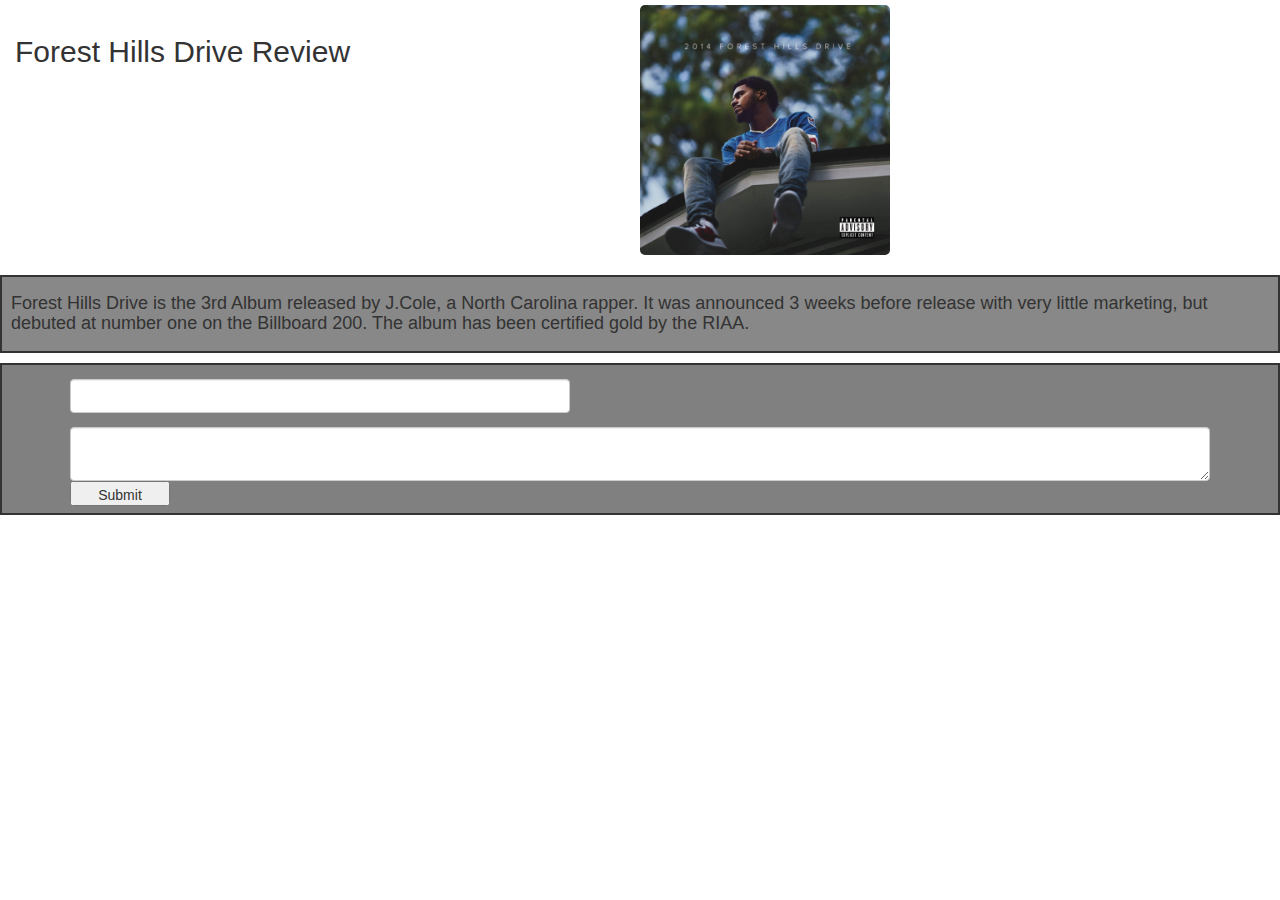
<file: reviewer/index.html>
<!DOCTYPE html>
<html lang="en">
<head>
    <meta charset="utf-8">

    <!-- viewport declaration for mobile devices -->
    <meta name="viewport" content="width=device-width, initial-scale=1">

    <!-- page information -->
    <meta name="Forest Hills Review" content="Reviews for JColes recent album forest hills drive">
    <!-- icon made by Freepik -->
    <meta name="author" content="Mitchell Amundsen">
    <title>Forest Hills Drive Reviews</title>

    <link rel="shortcut icon" href="images/star175.png">
    <link rel="stylesheet" href="reviewStyle.css">
    <link rel="stylesheet" href="https://maxcdn.bootstrapcdn.com/bootstrap/3.3.5/css/bootstrap.min.css">
    <link href="raty-2.7.0/lib/jquery.raty.css" rel="stylesheet">


</head>
<body>
    <h2 class="container, col-sm-6" id="headline">Forest Hills Drive Review</h2>
    <div class="container-fluid" id="albumSpace">
        <a href="https://www.youtube.com/watch?v=W05dzy1Khic"><img id="album" src="images/forest.jpeg"/></a>
    </div>
    <!-- average stars -->
    <div id="stars" class="container"></div>

    <h4 id="info" class="container-fluid">Forest Hills Drive is the 3rd Album released by J.Cole, a North Carolina rapper. It was announced 3 weeks before release with very little marketing, but debuted at number one on the Billboard 200. The album has been certified gold by the RIAA. </h4>

   <!--  form for inputing data -->
    <div id="form">
        <form id="informationForm">
            <div id="starInput" class="container"></div>
            <div id="title" class="container">
                <input class="form-control" id="titleInput" type="text">
            </div> 
            <div id="paragraph" class="container">     
                <textarea class="form-control" id="paragraphInput" type="text"></textarea>
            </div>
            <div class="container">
                <button type="submit" class="container" id="submit">Submit</button>
            </div>
        </form>
    </div>
    <br></br>

    <!-- area for saved reviews -->
    <div id="previousReviews"></div>
    


    
    <!-- jQuery library -->
    <script src="https://code.jquery.com/jquery-2.1.4.min.js"></script>
    
    <!-- Parse.com library -->
    <script src="https://www.parsecdn.com/js/parse-1.6.0.min.js"></script>

    <script src="reviews.js"></script>

    <script src="raty-2.7.0/lib/jquery.raty.js"></script>

</body>
</html>
</file>
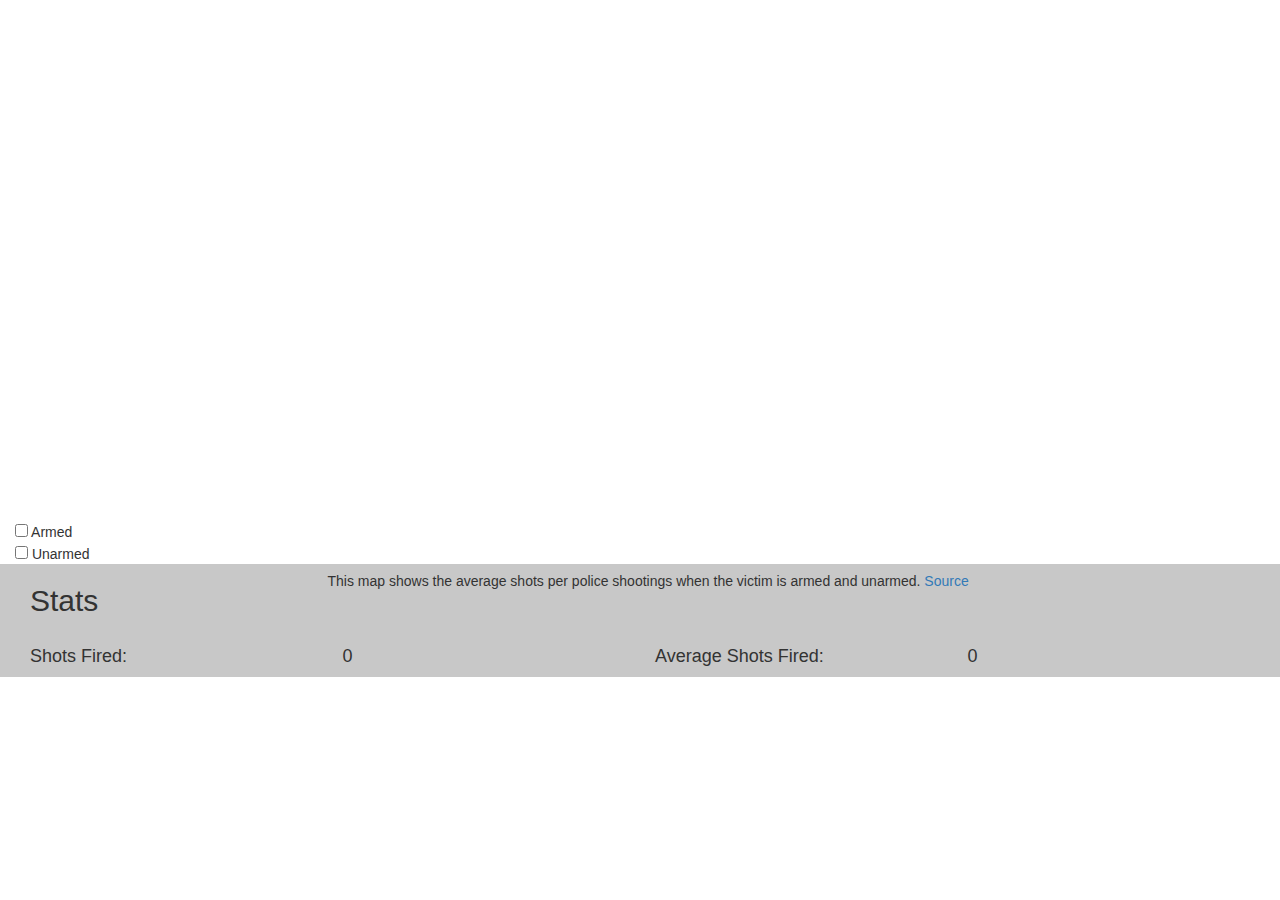
<file: shooting-map/index.html>
<!DOCTYPE html>
<html lang="en">
<head>
    <meta charset="utf-8">

    <!-- viewport declaration for mobile devices -->
    <meta name="viewport" content="width=device-width, initial-scale=1.0">

    <!-- page information -->
    <meta name="description" content="...page description...">
    <meta name="author" content="...your name...">
    <title>Police Shootings</title>

    <!-- Leaflet stylesheet -->
    <link rel="stylesheet" href="http://cdn.leafletjs.com/leaflet-0.7.5/leaflet.css" />

    <!-- your stylesheet -->
    <link rel="stylesheet" href="css/main.css"/>
    <link rel="stylesheet" href="https://maxcdn.bootstrapcdn.com/bootstrap/3.3.5/css/bootstrap.min.css">

    <!-- page icon -->
    <link rel="icon" href="img/page-icon.png"/></head>
<body>

    <div id="map-container" class="container-fluid"></div>
    <div id="break"></div>

    <!-- MORE HTML GOES HERE -->
    <div id="boxes" class="container-fluid">
        <input type="checkbox" id = "armed" class="container-fluid"> Armed </input>
        <div></div>
        <input type="checkbox" id = "unarmed" class="container-fluid"> Unarmed </input>

    </div>

    <div class="container-fluid" id="stats">
        <h2 class="col-sm-3"> Stats </h2>
        <h5 class= "container-fluid"> This map shows the average shots per police shootings when the victim is armed and unarmed.  <a href="https://docs.google.com/spreadsheets/d/1cEGQ3eAFKpFBVq1k2mZIy5mBPxC6nBTJHzuSWtZQSVw/edit?usp=sharing"> Source </a></h5> 


        <h4 class="col-sm-3">Shots Fired: </h4>
        <h4 class="col-sm-3" id ="shots">0</h4>
        <h4 class="col-sm-3">Average Shots Fired: </h4>
        <h4 class="col-sm-3" id = "shotsavg">0</h4>
    </div>

    <!-- jQuery library -->
    <script src="http://code.jquery.com/jquery-2.1.4.min.js"></script>

    <!-- Leaflet library -->
    <script src="http://cdn.leafletjs.com/leaflet-0.7.5/leaflet.js"></script>

    <!-- your script file -->
    <script src="js/app.js"></script>
    <!-- LOAD YOUR SCRIPT FILE HERE -->
</body>
</html>
</file>
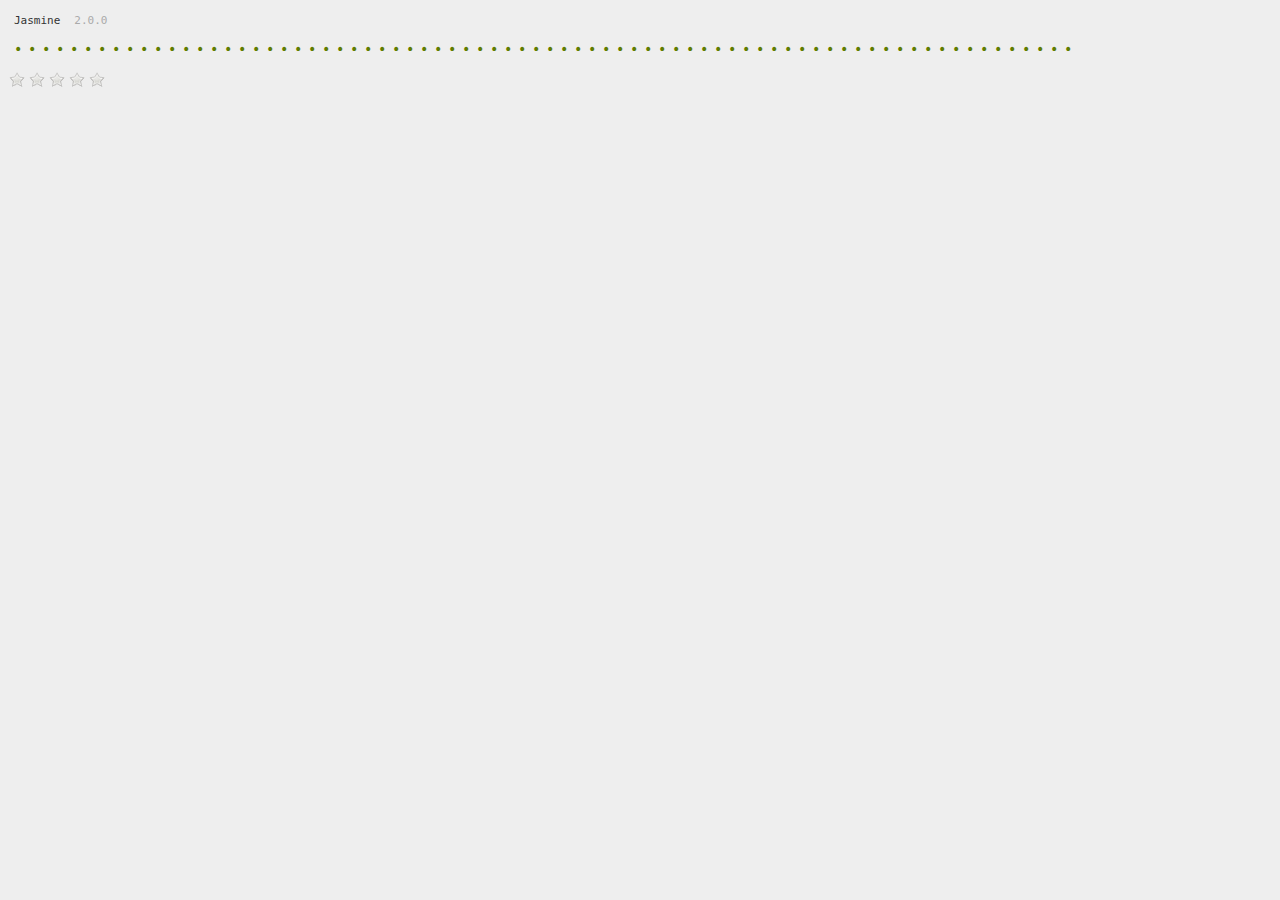
<file: reviewer/raty-2.7.0/spec/run.html>
<!DOCTYPE html>

<html>
<head>
  <meta charset="utf-8">
  <title>http://wbotelhos.com/labs</title>

  <!-- jquery -->
  <script src="../vendor/jquery.js"></script>

  <!-- jasmine -->
  <link rel="stylesheet" href="lib/jasmine.css">

  <script src="lib/jasmine.js"></script>
  <script src="lib/jasmine-html.js"></script>
  <script src="lib/boot.js"></script>

  <!-- plugins -->
  <script src="lib/jasmine-jquery.js"></script>

  <!-- libs -->
  <script src="../lib/jquery.raty.js"></script>

  <!-- helpers -->
  <script src="lib/helper.js"></script>

  <!-- specs -->
  <script src="options_spec.js"></script>

  <script src="cancel_spec.js"></script>
  <script src="cancelhint_spec.js"></script>
  <script src="cancelon_spec.js"></script>
  <script src="cancelplace_spec.js"></script>
  <script src="click_spec.js"></script>
  <script src="common_spec.js"></script>
  <script src="fn_cancel_spec.js"></script>
  <script src="fn_move_spec.js"></script>
  <script src="fn_readonly_spec.js"></script>
  <script src="fn_set_spec.js"></script>
  <script src="fn_setscore_spec.js"></script>
  <script src="getfirstdecimal_spec.js"></script>
  <script src="half_spec.js"></script>
  <script src="hints_spec.js"></script>
  <script src="mouseout_spec.js"></script>
  <script src="mouseover_spec.js"></script>
  <script src="number_spec.js"></script>
  <script src="numbermax_spec.js"></script>
  <script src="path_spec.js"></script>
  <script src="precision_spec.js"></script>
  <script src="readonly_spec.js"></script>
  <script src="score_spec.js"></script>
  <script src="scorename_spec.js"></script>
  <script src="staroff_spec.js"></script>
  <script src="staron_spec.js"></script>
  <script src="stars_spec.js"></script>
  <script src="startype_spec.js"></script>
  <script src="target_spec.js"></script>
  <script src="targettype_spec.js"></script>

  <script src="spec.js"></script>
</head>
<body></body>
</html>
</file>
<file: shooting-map/css/main.css>
/* add your CSS rules here */
#map-container{
	height: 500px;
}

#break{
	height: 20px;
}

#stats{
	background-color: #C8C8C8;
	border-top: 3em;
}
</file>
<file: reviewer/raty-2.7.0/spec/lib/jasmine.css>
body { background-color: #eeeeee; padding: 0; margin: 5px; overflow-y: scroll; }

.html-reporter { font-size: 11px; font-family: Monaco, "Lucida Console", monospace; line-height: 14px; color: #333333; }
.html-reporter a { text-decoration: none; }
.html-reporter a:hover { text-decoration: underline; }
.html-reporter p, .html-reporter h1, .html-reporter h2, .html-reporter h3, .html-reporter h4, .html-reporter h5, .html-reporter h6 { margin: 0; line-height: 14px; }
.html-reporter .banner, .html-reporter .symbol-summary, .html-reporter .summary, .html-reporter .result-message, .html-reporter .spec .description, .html-reporter .spec-detail .description, .html-reporter .alert .bar, .html-reporter .stack-trace { padding-left: 9px; padding-right: 9px; }
.html-reporter .banner .version { margin-left: 14px; }
.html-reporter #jasmine_content { position: fixed; right: 100%; }
.html-reporter .version { color: #aaaaaa; }
.html-reporter .banner { margin-top: 14px; }
.html-reporter .duration { color: #aaaaaa; float: right; }
.html-reporter .symbol-summary { overflow: hidden; *zoom: 1; margin: 14px 0; }
.html-reporter .symbol-summary li { display: inline-block; height: 8px; width: 14px; font-size: 16px; }
.html-reporter .symbol-summary li.passed { font-size: 14px; }
.html-reporter .symbol-summary li.passed:before { color: #5e7d00; content: "\02022"; }
.html-reporter .symbol-summary li.failed { line-height: 9px; }
.html-reporter .symbol-summary li.failed:before { color: #b03911; content: "x"; font-weight: bold; margin-left: -1px; }
.html-reporter .symbol-summary li.disabled { font-size: 14px; }
.html-reporter .symbol-summary li.disabled:before { color: #bababa; content: "\02022"; }
.html-reporter .symbol-summary li.pending { line-height: 17px; }
.html-reporter .symbol-summary li.pending:before { color: #ba9d37; content: "*"; }
.html-reporter .exceptions { color: #fff; float: right; margin-top: 5px; margin-right: 5px; }
.html-reporter .bar { line-height: 28px; font-size: 14px; display: block; color: #eee; }
.html-reporter .bar.failed { background-color: #b03911; }
.html-reporter .bar.passed { background-color: #a6b779; }
.html-reporter .bar.skipped { background-color: #bababa; }
.html-reporter .bar.menu { background-color: #fff; color: #aaaaaa; }
.html-reporter .bar.menu a { color: #333333; }
.html-reporter .bar a { color: white; }
.html-reporter.spec-list .bar.menu.failure-list, .html-reporter.spec-list .results .failures { display: none; }
.html-reporter.failure-list .bar.menu.spec-list, .html-reporter.failure-list .summary { display: none; }
.html-reporter .running-alert { background-color: #666666; }
.html-reporter .results { margin-top: 14px; }
.html-reporter.showDetails .summaryMenuItem { font-weight: normal; text-decoration: inherit; }
.html-reporter.showDetails .summaryMenuItem:hover { text-decoration: underline; }
.html-reporter.showDetails .detailsMenuItem { font-weight: bold; text-decoration: underline; }
.html-reporter.showDetails .summary { display: none; }
.html-reporter.showDetails #details { display: block; }
.html-reporter .summaryMenuItem { font-weight: bold; text-decoration: underline; }
.html-reporter .summary { margin-top: 14px; }
.html-reporter .summary ul { list-style-type: none; margin-left: 14px; padding-top: 0; padding-left: 0; }
.html-reporter .summary ul.suite { margin-top: 7px; margin-bottom: 7px; }
.html-reporter .summary li.passed a { color: #5e7d00; }
.html-reporter .summary li.failed a { color: #b03911; }
.html-reporter .summary li.pending a { color: #ba9d37; }
.html-reporter .description + .suite { margin-top: 0; }
.html-reporter .suite { margin-top: 14px; }
.html-reporter .suite a { color: #333333; }
.html-reporter .failures .spec-detail { margin-bottom: 28px; }
.html-reporter .failures .spec-detail .description { background-color: #b03911; }
.html-reporter .failures .spec-detail .description a { color: white; }
.html-reporter .result-message { padding-top: 14px; color: #333333; white-space: pre; }
.html-reporter .result-message span.result { display: block; }
.html-reporter .stack-trace { margin: 5px 0 0 0; max-height: 224px; overflow: auto; line-height: 18px; color: #666666; border: 1px solid #ddd; background: white; white-space: pre; }
</file>
<file: reviewer/reviewStyle.css>
@import url(https://maxcdn.bootstrapcdn.com/bootstrap/3.3.5/css/bootstrap.min.css);

body{
	background-color: black; 
}

#album{
	max-height: 250px;
	border-radius: 5px;
}
#albumSpace{
	padding-top: 5px;

}
#headline{
	padding-top: .5em;
}
#info{
	padding: .5em;
	background-color: #888888;
	border: solid 2px;
	border-spacing: 4px;
}
#title{
	padding-top: 1em;

}
#paragraph{
	padding-top: 1em;
}
input[type="text"]{
	width:  500px;
	padding: .5em;
}
button[type="submit"]{
	padding-top: 2px;
	padding-bottom: 2px;
	width: 100px;
	height: 25px;
}
#form{
	background-color: gray;
	border: solid 2px;
	padding-bottom: .5em;
}
#stars{
	padding-top: 10px;
}
.textbox{
	background-color: white;
	border-radius: 3px;
	border: solid 1px gray;
}
.existing{
	border: solid 2px;
	padding: 10px;
	background-color: #888888;
}
.spacing{
	height: 10px;
	background-color: white;
}
</file>
